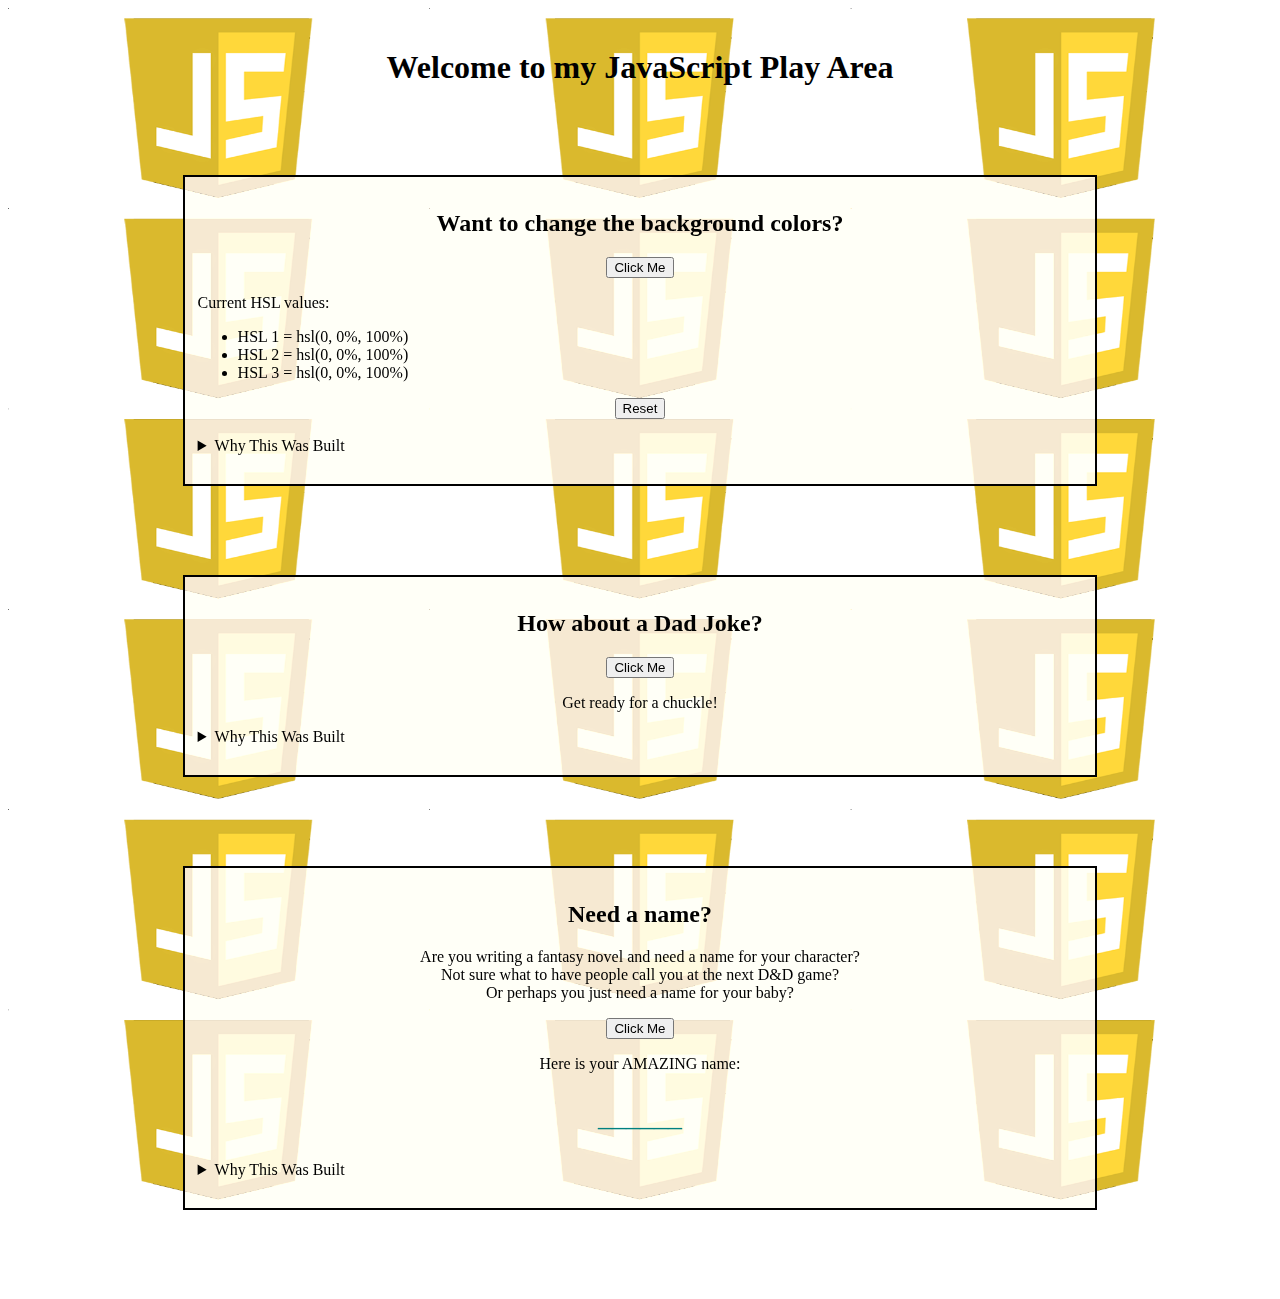
<file: JSPlayground/indexjs.html>
<html lang="en">
<head>
    <meta charset="UTF-8">
    <meta http-equiv="X-UA-Compatible" content="IE=edge">
    <meta name="viewport" content="width=device-width, initial-scale=1.0">
    <meta name="description" content="A website used to house various small JavaScript projects for demonstration purposes." />
    <title>JavaScript Play Area</title>
    <link rel="stylesheet" type="text/css" href="stylejs.css">
    <script src="JSPlayground.js" defer></script>
</head>
<body>
    <div class="background-img-holder">
        <header>
        <h1>Welcome to my JavaScript Play Area</h1>
        </header>
    <!--HSL Linear Gradient Section-->
        <div class="box1">
            <h2>Want to change the background colors?</h2>
            <button id="clickmeHSL">Click Me</button>
            <p>Current HSL values:</p>
            <ul>
                <li>HSL 1 = <span id="color1">hsl(0, 0%, 100%)</span></li>
                <li>HSL 2 = <span id="color2">hsl(0, 0%, 100%)</span></li>
                <li>HSL 3 = <span id="color3">hsl(0, 0%, 100%)</span></li>
            </ul>
            <button id="resetHSL">Reset</button>
            <br>
            <details>
                <summary>Why This Was Built</summary>
                <p>Building out my landing and portfolio pages, I included a three color linear gradient background.<br>
                As I researched various color combinations, I would occasionally experiment with different colors just to see the result.<br>
                That gave me the idea to build a project that randomly assigns Hue/Saturation/Lightness (HSL) values and displays the combinations both in text and its color gradient on the background of the page.<br>
                The combinations will sometimes produce beatiful displays, while other times creating a muddled mess (hence the reset button).<br>
                By providing the HSL values, users can duplicate the display on their own.</p>
            </details>
        </div>
    <!--Dad Joke Section-->
        <div class="box2">
            <h2>How about a Dad Joke?</h2>
            <button id="jokebutton">Click Me</button>
            <p id="joke">Get ready for a chuckle!</p>
            <details>
                <summary>Why This Was Built</summary>
                <p>I'd love to have some deep thoughtful reason for building this, but this was all about fun.<br>
                I often sit around with friends and family trading cheesy jokes, and we often find ourselves searching the interet for new ones.<br>
                So really, it was only logical that I built my own joke randomizer that pulls from an array of jokes.<br>
                Bookmark this page so you can use this at your next gathering &#128513;</p>
            </details>
        </div>
    <!--Non-Sense Name Generator Section-->
        <div class="box3">
            <h2>Need a name?</h2>
            <p class="name-ad">Are you writing a fantasy novel and need a name for your character?<br>
            Not sure what to have people call you at the next D&D game?<br>
            Or perhaps you just need a name for your baby?</p>
            <button id="namebutton">Click Me</button>
            <p class="new-name">Here is your AMAZING name:</p>
            <p id="nameme">______</p>
            <details>
                <summary>Why This Was Built</summary>
                <p>In addition to being a developer, I'm also an author of fictional books.<br>
                Because of this, I've come across many other authors and writers, including many fantasy writers.<br>
                Despite not writing in the fantasy genre, I've always found it interesting how unique some of the characters names can be.<br>
                That made me question what makes a name a name, which led me to this project.<br>
                I wanted to create a project that would randomly display something akin to a name that met the following criteria:
                <ul>
                    <li>A length of between 2 and 9 letters</li>
                    <li>First letter capitalized</li>
                    <li>Vowels limited to 2 next to each other</li>
                    <li>Consonants next to each other must form a digraph</li>
                </ul>
                The problem solving aspect of this was the real draw for me to create this project.</p>
            </details>
        </div>
    </div>
</body>
</html>
</file>
<file: JSPlayground/stylejs.css>
.background-img-holder {
  background-image: url(JSlogo.png);
  background-repeat: round;
  background-size: 30%;
}

header {
  text-align: center;
  padding-top: 1.5vw;
}

.box1,
.box2,
.box3 {
  display: block;
  background-color: hsla(0, 0%, 100%, 0.5);
  backdrop-filter: sepia();
  border: 2px solid black;
  width: 70%;
  margin: 7vw auto;
  padding: 1vw;
}

.box1:hover,
.box2:hover,
.box3:hover {
  backdrop-filter: hue-rotate(80deg);
  font-weight: bold;
  border-top: 3px solid hsl(54, 100%, 68%);
  border-left: 3px solid hsl(54, 99%, 38%);
  border-bottom: 3px solid hsl(54, 100%, 68%);
  border-right: 3px solid hsl(54, 99%, 38%);
}

button {
  display: block;
  width: auto;
  margin: 0 auto;
}

h2,
#joke,
.name-ad,
.new-name,
#nameme {
  text-align: center;
}

#nameme {
  font-size: 1.75rem;
  color: teal;
}

details {
  margin-bottom: 1rem;
}
</file>
